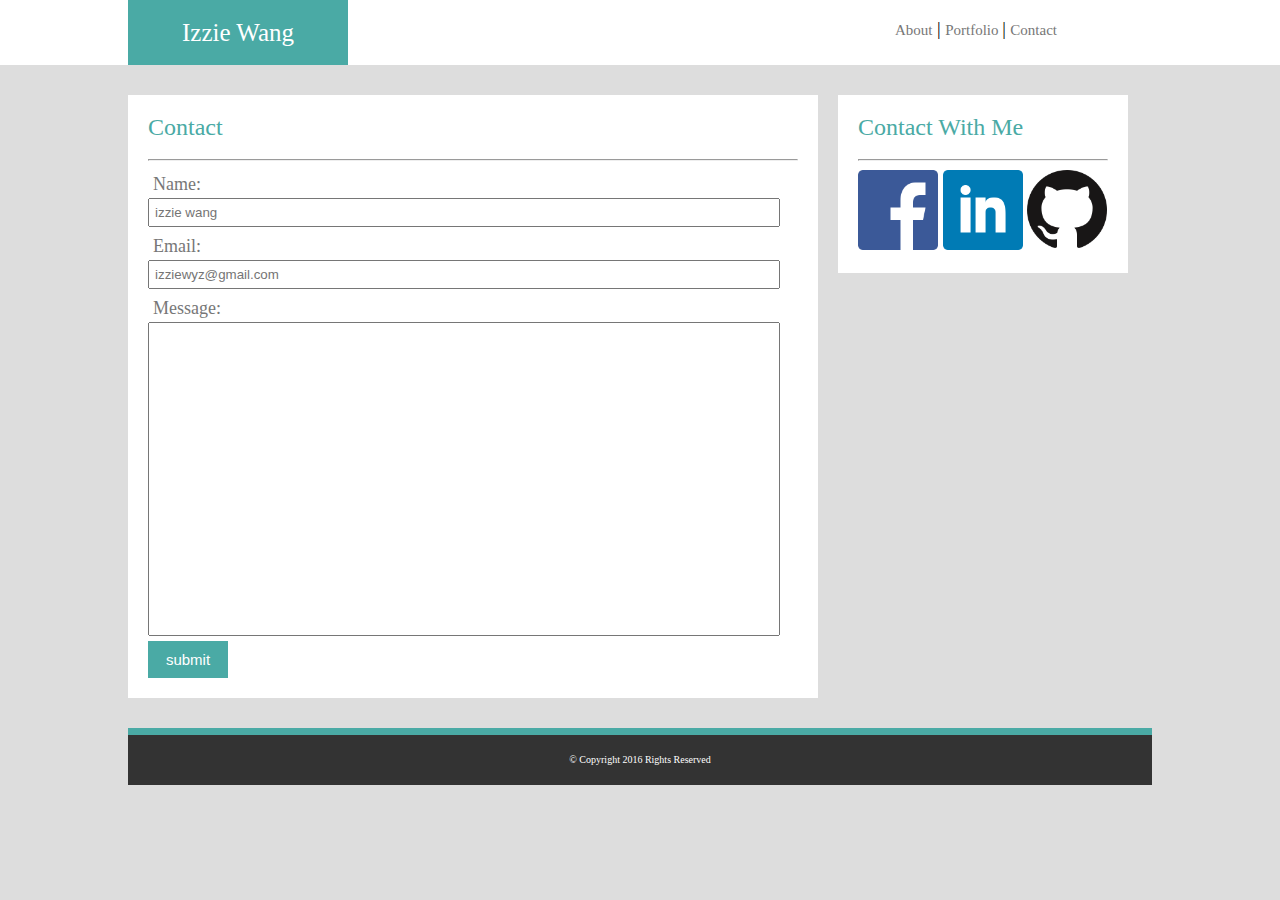
<file: contact.html>
<!DOCTYPE html>
<html>
<head>
	<title>student bio</title>
    <link rel="stylesheet" type="text/css" href="assets/css/reset.css">
    <link href="https://fonts.googleapis.com/css?family=Josefin+Sans" rel="stylesheet">
	<link rel="stylesheet" type="text/css" href="style.css">

</head>
<body>
    <header>
            <div class="headerbox">
            <h1>Izzie Wang</h1> 
            <nav> 
            <a href="index.html">About</a>   |   <a href="portfolio.html"> Portfolio </a>   |   <a href="contact.html"> Contact </a> </nav>
            </div>
        
    </header>

    <div class="container">
        
        <section id="main-bio">

            <h2> <bold>Contact</bold> </h2>

            <hr>
                <div class="tag">Name:</div>

                <input type="text" name="name" placeholder="izzie wang">

                <div class="tag">Email:</div>

                <input type="text" name="name" placeholder="izziewyz@gmail.com">

                <div class="tag">Message:</div>

                <input id="Message" type="text" name="name" >

                

                <div> <button> submit </button></div>
            
            
            
        </section>

        <section id="contact-info">
            <h2>Contact With Me</h2>

            <hr>

            <a href="https://www.facebook.com/"><img src="assets/images/facebook.png" class="icons"></a>
            <a href="https://www.linkedin.com/"><img src="assets/images/linkedin.png" class="icons"></a>
            <a href="https://www.github.com/"><img src="assets/images/github.png" class="icons"></a>

        </section >
        
        <div class="line"> </div>

        <footer> 
                    &copy; Copyright 2016 Rights Reserved
        </footer>
    </div>
    
</body>
</html>
</file>
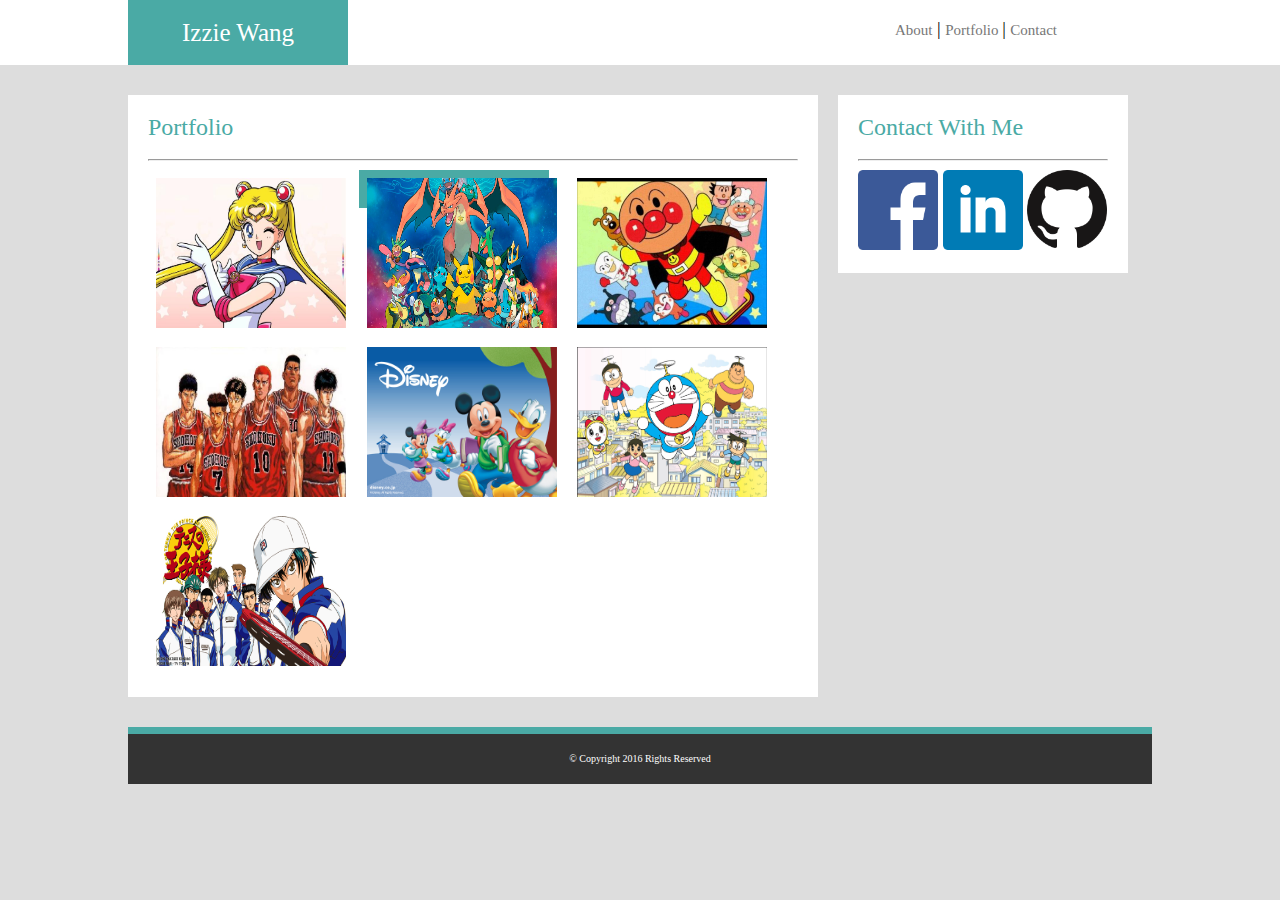
<file: portfolio.html>
<!DOCTYPE html>
<html>
<head>
	<title>student bio</title>
    <link rel="stylesheet" type="text/css" href="assets/css/reset.css">
    <link href="https://fonts.googleapis.com/css?family=Josefin+Sans" rel="stylesheet">
	<link rel="stylesheet" type="text/css" href="style.css">

</head>
<body>
    <header>
            <div class="headerbox">
            <h1>Izzie Wang</h1> 
            <nav> 
            <a href="index.html">About</a>   |   <a href="portfolio.html"> Portfolio </a>   |   <a href="contact.html"> Contact </a> </nav>
            </div>
        
    </header>

    <div class="container">
        
        <section id="main-bio">

            <h2> <bold>Portfolio</bold> </h2>

            <hr>

            <img src="assets/images/sailormoon.jpg" class="pictrues"> <div class="pictag">sailormoon</div>
            <img src="assets/images/pokemon.jpg" class="pictrues">
            <img src="assets/images/bread.jpg" class="pictrues">
            <img src="assets/images/guanlan.jpg" class="pictrues">
            <img src="assets/images/disney.jpg" class="pictrues">
            <img src="assets/images/duola.jpg" class="pictrues">
            <img src="assets/images/wangqiu.jpg" class="pictrues">

            
        </section>

        <section id="contact-info">
            <h2>Contact With Me</h2>

            <hr>

            <a href="https://www.facebook.com/"><img src="assets/images/facebook.png" class="icons"></a>
            <a href="https://www.linkedin.com/"><img src="assets/images/linkedin.png" class="icons"></a>
            <a href="https://www.github.com/"><img src="assets/images/github.png" class="icons"></a>

        </section >
        
        <div class="line"> </div>

        <footer> 
                    &copy; Copyright 2016 Rights Reserved
        </footer>
    </div>
    
</body>
</html>
</file>
<file: style.css>
body {
    margin: 0;
	padding: 0;
	font-size: 18px;
	font-family: "Georgia", "Times New Roman", Times, serif;
	background: #dddddd; 
}

header {
	background-color: #ffffff;
	height: 65px;
}

h1 {
	background-color: #4aaaa5;
	padding: 20px;
	width: 180px;
	color: white;
	font-size:25px;
	text-align: center;
	float: left;
}
nav {
	text-align: right;
	padding: 20px;
	margin-right: 75px;
}
h2 {
	font-size: 24px;
	color:#4aaaa5;
	margin-bottom: 20px; 
}
p {
	line-height: 25px;
	color: #777777;
	font-family: 'Josefin Sans', sans-serif;
}
a {
	text-decoration:none;
	color:#777777;
	font-size: 15px;
}
a:hover {
	background-color: #f7e3e3;
}
footer {
	clear:both;
	text-align: center;
	background: #333333;
	color: #ffffff;
	padding: 20px;
	font-size: 10px;
}

button {
	padding: 10px;
	background: #4aaaa5;
	border-style: none;
	width: 80px;
	color: white;
	font-size: 15px;
}

input {
	width: 95%;
	padding: 5px;
	margin-bottom: 5px; 
}

.container {
	width: 1024px;
	margin: 0 auto;
}
#main-bio,
#contact-info,
#bio-image,.line {
	float: left;
}
#main-bio {
	width: 650px;
	margin-right: 10px:
	background-color: white; 
	border: #cccccc;
	margin-top:30px;
	background: white;
	padding: 20px;
	margin-bottom: 30px;
}
#contact-info {
	width: 250px;
	margin-top: 30px;
	padding: 20px;
	background: white;
	margin-left: 20px;
	margin-right: 20px; 
}

#bio-image {
	width: 200px;
	height: 200px;
	margin-right: 20px;
}

.icons {
	width: 80px;
	height: 80px;
}
.headerbox {
	width: 1024px;
	margin: 0 auto;
}

.line {
	height:7px;
	width: 1024px;
	background: #4aaaa5;
}
.tag {
	color: #777777;
	padding: 5px;

}
#Message{
	height: 300px;
}

.pictrues {
	width: 190px;
	height: 150px;
	padding: 8px;
	position: relative;
}
.pictag {
	padding: 10px;
	color: white;
	width: 170px;
	text-align: center;
	background: #4aaaa5;
	position: absolute;
	display: inline-block;
}
</file>
